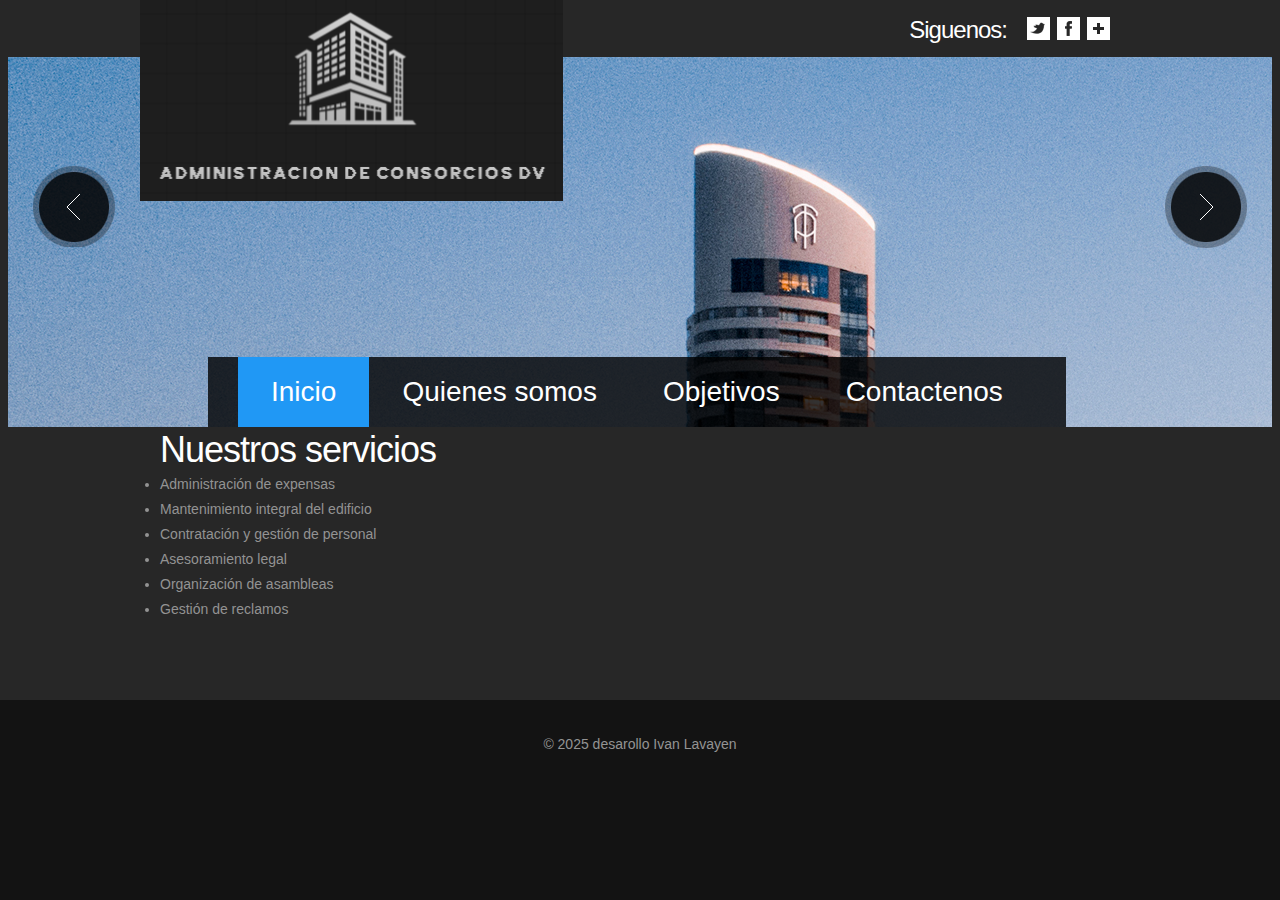
<file: index.html>
<!DOCTYPE html>
<html lang="en">
<head>
    <title>Selling</title>
    <meta charset="utf-8">
    <link rel="stylesheet" type="text/css" media="screen" href="css/reset.css">
    <link rel="stylesheet" type="text/css" media="screen" href="css/style.css">
    <link rel="stylesheet" type="text/css" media="screen" href="css/slider-2.css">
    
    <script src="js/jquery-1.7.min.js"></script>
    <script src="js/jquery.easing.1.3.js"></script>
    <script src="js/tms-0.4.x.js"></script>
    <script src="js/jquery.jqtransform.js"></script>    
    <script src="js/slide.js"></script>
		
	
	
</head>
<body>
<div class="main">
<!--==============================header=================================-->
<header>
    <div>
        <h1><a href="index.html"><img src="images/logo-consorcio-2.png" alt=""></a></h1>
        <div class="social-icons">
        	<span>Siguenos:</span>
            <a href="#" class="icon-3"></a>
            <a href="#" class="icon-2"></a>
            <a href="#" class="icon-1"></a>
        </div>
        <div id="slide">		
            <div class="slider">
                <ul class="items">
                    <li><img src="images/bsasbuiding1.jpg" alt="" /></li>
                    <li><img src="images/edificio-Tandil-Centro.jpg" alt="" /></li>
                    <li><img src="images/slider-3.jpg" alt="" /></li>
                </ul>
            </div>	
            <a href="#" class="prev"></a><a href="#" class="next"></a>
        </div>
        <nav>
            <ul class="menu">
                <li class="current"><a href="index.html">Inicio</a></li>
                <li><a href="quienessomos.html">Quienes somos</a></li>
                <li><a href="objetivos.html">Objetivos</a></li>
                <li><a href="contactenos.html">Contactenos</a></li>
                
            </ul>
        </nav>
    </div>
</header>   
<!--==============================content================================-->
<section id="content"><div class="ic"></div>
    <div class="container_12">	
      <div class="grid_8">


       
      
        <h2>Nuestros servicios</h2>

         <li>Administración de expensas</li>
         <li>Mantenimiento integral del edificio</li>
         <li>Contratación y gestión de personal</li>
         <li>Asesoramiento legal</li>
         <li>Organización de asambleas</li>
         <li>Gestión de reclamos</li>
             
        
       
      <div class="clear"></div>
    </div>  
</section>   
 
<!--==============================footer=================================-->
    <footer>
        <p>© 2025 desarollo Ivan Lavayen</p>
    </footer>	    
<script>
	Cufon.now();
</script>
</body>
</html>
</file>
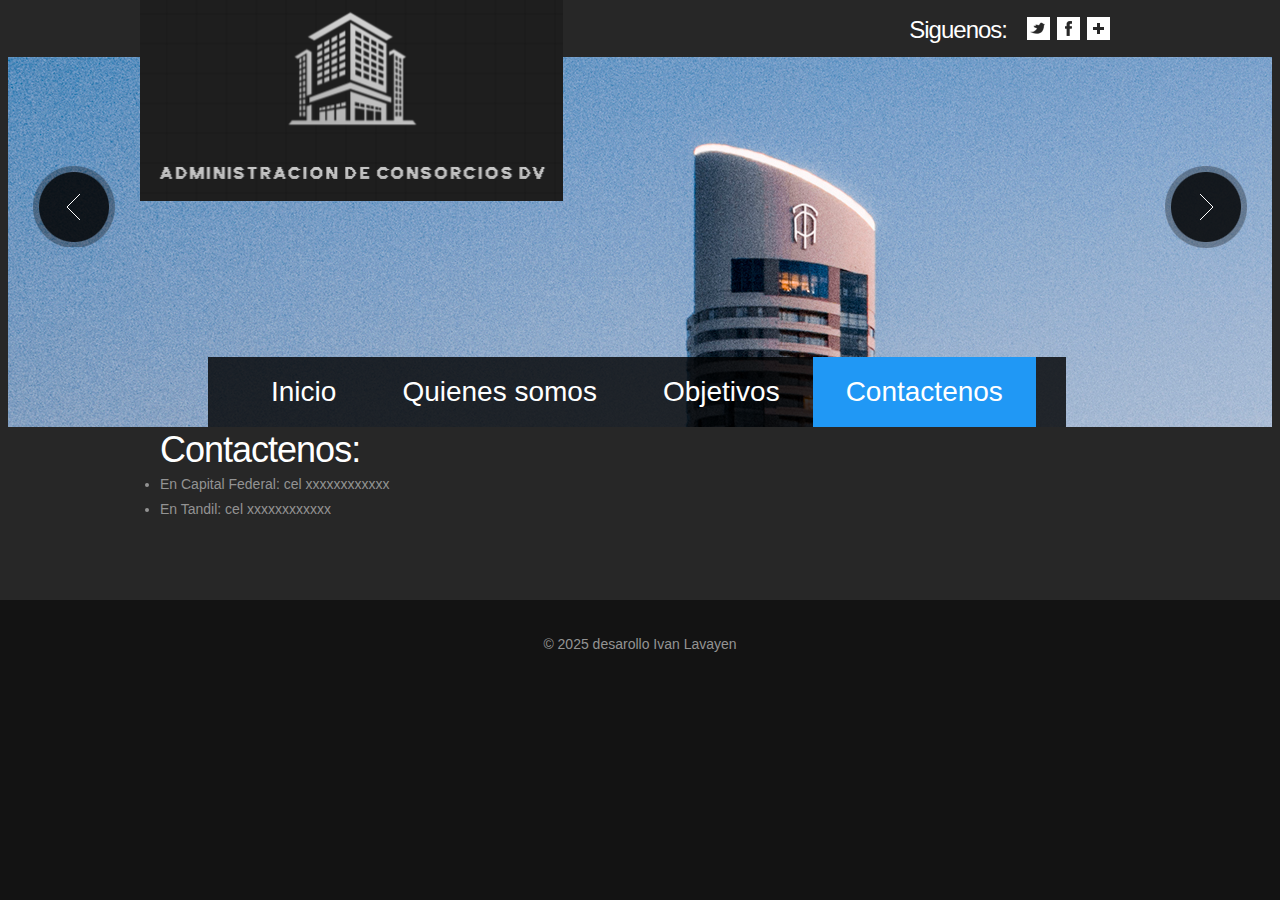
<file: contactenos.html>
<!DOCTYPE html>
<html lang="en">
<head>
    <title>Selling</title>
    <meta charset="utf-8">
    <link rel="stylesheet" type="text/css" media="screen" href="css/reset.css">
    <link rel="stylesheet" type="text/css" media="screen" href="css/style.css">
    <link rel="stylesheet" type="text/css" media="screen" href="css/slider-2.css">
    
    <script src="js/jquery-1.7.min.js"></script>
    <script src="js/jquery.easing.1.3.js"></script>
    <script src="js/tms-0.4.x.js"></script>
    <script src="js/jquery.jqtransform.js"></script>    
    <script src="js/slide.js"></script>
		
	
	
</head>
<body>
<div class="main">
<!--==============================header=================================-->
<header>
    <div>
        <h1><a href="index.html"><img src="images/logo-consorcio-2.png" alt=""></a></h1>
        <div class="social-icons">
        	<span>Siguenos:</span>
            <a href="#" class="icon-3"></a>
            <a href="#" class="icon-2"></a>
            <a href="#" class="icon-1"></a>
        </div>
        <div id="slide">		
            <div class="slider">
                <ul class="items">
                    <li><img src="images/bsasbuiding1.jpg" alt="" /></li>
                    <li><img src="images/edificio-Tandil-Centro.jpg" alt="" /></li>
                    <li><img src="images/slider-3.jpg" alt="" /></li>
                </ul>
            </div>	
            <a href="#" class="prev"></a><a href="#" class="next"></a>
        </div>
        <nav>
            <ul class="menu">
                <li><a href="index.html">Inicio</a></li>
                <li><a href="quienessomos.html">Quienes somos</a></li>
                <li><a href="objetivos.html">Objetivos</a></li>
                <li class="current"><a href="contactenos.html">Contactenos</a></li>
                
            </ul>
        </nav>
    </div>
</header>   
<!--==============================content================================-->
<section id="content"><div class="ic"></div>
    <div class="container_12">	
      <div class="grid_8">


       
      
        <h2>Contactenos:</h2>

         <li>En Capital Federal: cel xxxxxxxxxxxx</li>
         <li>En Tandil: cel xxxxxxxxxxxx</li>
        
             
        
       
      <div class="clear"></div>
    </div>  
</section>   
 
<!--==============================footer=================================-->
    <footer>
        <p>© 2025 desarollo Ivan Lavayen</p>
    </footer>	    
<script>
	Cufon.now();
</script>
</body>
</html>
</file>
<file: css/style.css>
/* Global properties ======================================================== */
html, body {width:100%; padding:0; margin:0;}
body {font:14px/25px Arial,Helvetica,sans-serif;color:#939393;min-width:1264px;background:#131313}
.ic {border:0;float:right;background:#fff;color:#f00;width:50%;line-height:10px;font-size:10px;margin:-220% 0 0 0;overflow:hidden;padding:0}
.main {width:100%; background:#272727;}
/***********************************************************************/
a {text-decoration:none; cursor:pointer;}
a:hover {text-decoration:none;}
a.button {background:#2098f5; font-size:20px; line-height:24px; color:#fff; display:inline-block; padding:5px 23px 5px 23px; }
a.button:hover {background:#131313; }
a.link {text-decoration:none; cursor:pointer; color:#2098f5; }
a.link:hover {text-decoration:underline;}
.color-1 { color:#fff;}
a.color-1:hover {text-decoration:underline;}
.font-3 {font-size:17px; line-height:33px; color:#292929;}
h2 { font-size:36px; line-height:45px; color:#fff; font-weight:normal; letter-spacing:-1px;}
h3 { font-size:24px; line-height:30px; color:#fff; font-weight:normal; }
ul {margin:0; padding:0;list-style-image:none;}
ul.list-1 li {padding:0px 0 0px 11px; line-height:25px; background:url(../images/marker.gif) 0 10px no-repeat;}
ul.list-1 li a { font-size:14px; color:#fff; line-height:25px;}
ul.list-1 li a:hover {color:#2098f5;}

/******************************************************************/


/*********************************header*************************************/
header {width:100%; z-index:101; }
header>div {width:1264px; margin:0 auto; position:relative; }

h1 {position:absolute; left:132px; top:0px; display:inline-block; z-index:100;}

.social-icons {overflow:hidden; text-align:right; padding:17px 162px 13px 0 }
.social-icons span {display:inline-block; font-size:24px; line-height:28px; color:#fff; margin:-1px 20px 0 0; letter-spacing:-1px;}
.social-icons a {display:inline-block; width:23px; height:23px; float:right;}
.icon-1 {background:url(../images/icon-1.png) 0 0 no-repeat;}
.icon-2 {background:url(../images/icon-2.png) 0 0 no-repeat; margin-left:7px;}
.icon-3 {background:url(../images/icon-3.png) 0 0 no-repeat; margin-left:7px;}
.social-icons a:hover {background-color:#1e93f4;}

nav {position:absolute; left:200px; bottom:0; z-index:100; background:url(../images/nav-bg.png) 0 0 repeat;}
ul.menu {margin:0 30px 0 30px;}
ul.menu li {float:left; line-height:35px; margin:0px 0 0px 0px; background:transparent;}
ul.menu li a {font-size:28px; line-height:35px; color:#fff; display:block; padding: 17px 33px 18px 33px; }
ul.menu li:hover , ul.menu li.current {background:#2098f5;}

/*********************************content*************************************/
#content {width:960px; margin: auto; padding-bottom:78px;}

.line-1 {background:url(../images/line.png) 0 bottom repeat-x; padding-bottom:29px; margin-bottom:24px;}
.img-border {border:#fff 4px solid;}


/****************************footer************************/
footer { width:100%; position:relative; overflow:hidden; text-align:center; padding:32px 0 45px 0; background:#131313;}
footer p, footer a {color:#939393;}
footer a:hover {text-decoration:underline;}
</file>
<file: css/slider-2.css>
/*--------- slider ---------*/
#slide { position:relative; overflow:hidden; width:1264px; margin:0 auto; z-index:2;}

.slider { width:1264px; height:370px; margin:0 auto; position:relative; z-index:2; }
.items { display:none;}

.pagination { display:none;}

.prev { display:block; position:absolute; background:url(../images/prev.png) 0 0 no-repeat; width:82px; height:82px; left:25px; top:108px; z-index:99;}
.prev:hover {background-position:0 bottom;}
.next { display:block; position:absolute; background:url(../images/next.png) 0 0 no-repeat;  width:82px; height:82px; right:25px; top:109px; z-index:99;}
.next:hover {background-position:0 bottom;}

.banner{display:none;}
</file>
